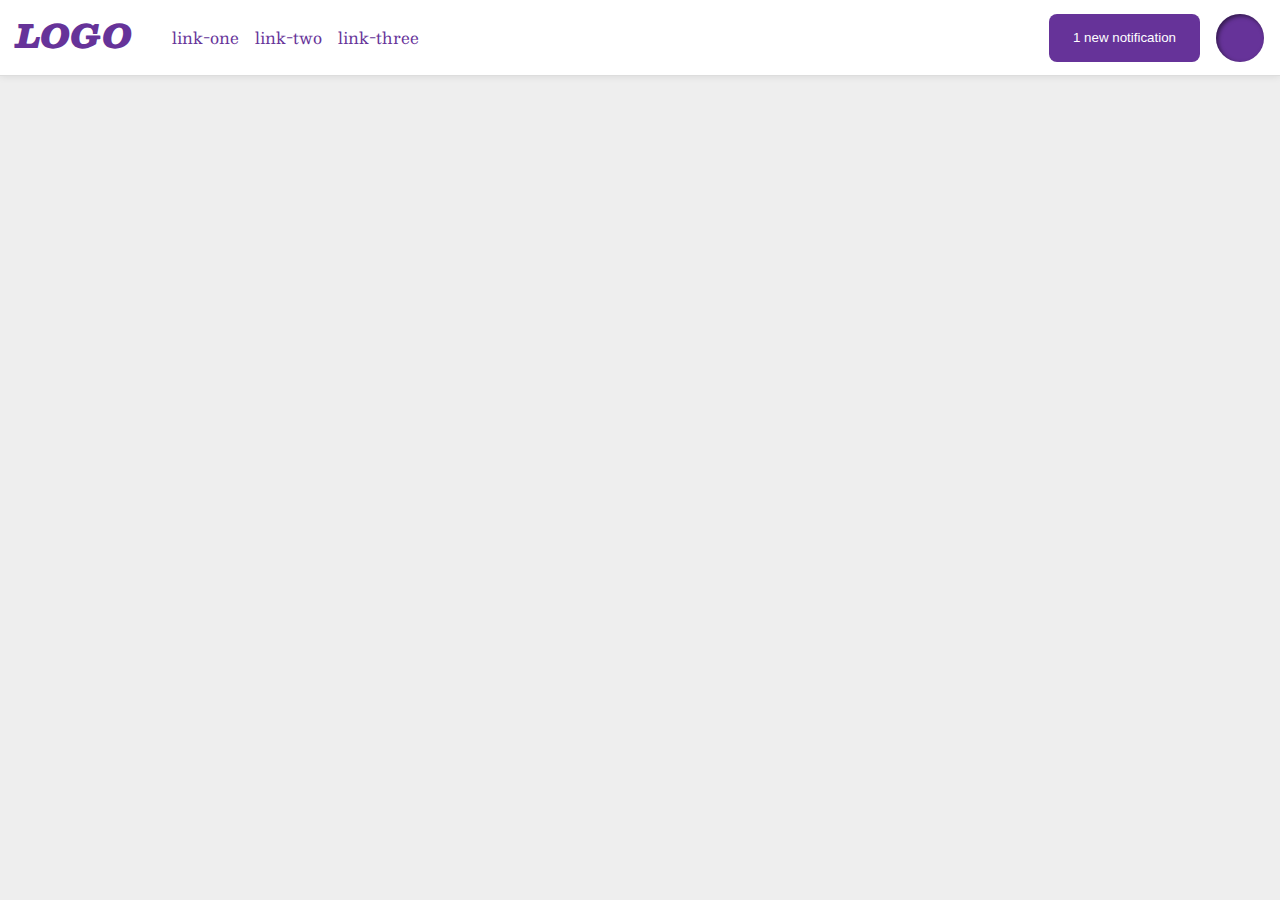
<file: flex/03-flex-header-2/index.html>
<!DOCTYPE html>
<html lang="en">
  <head>
    <meta charset="UTF-8">
    <meta http-equiv="X-UA-Compatible" content="IE=edge">
    <meta name="viewport" content="width=device-width, initial-scale=1.0">
    <title>Flex Header 2</title>
    <link rel="stylesheet" href="style.css">
  </head>
  <body>
    <div class="header">
      <div class="left">
        <div class="logo">
          LOGO
        </div>
        <ul class="links">
          <li><a href="https://google.com">link-one</a></li>
          <li><a href="https://google.com">link-two</a></li>
          <li><a href="https://google.com">link-three</a></li>
        </ul>
      </div>
      <div class="right">
        <button class="notifications">
          1 new notification
        </button>
        <div class="profile-image"></div>
      </div>
    </div>
  </body>
</html>
</file>
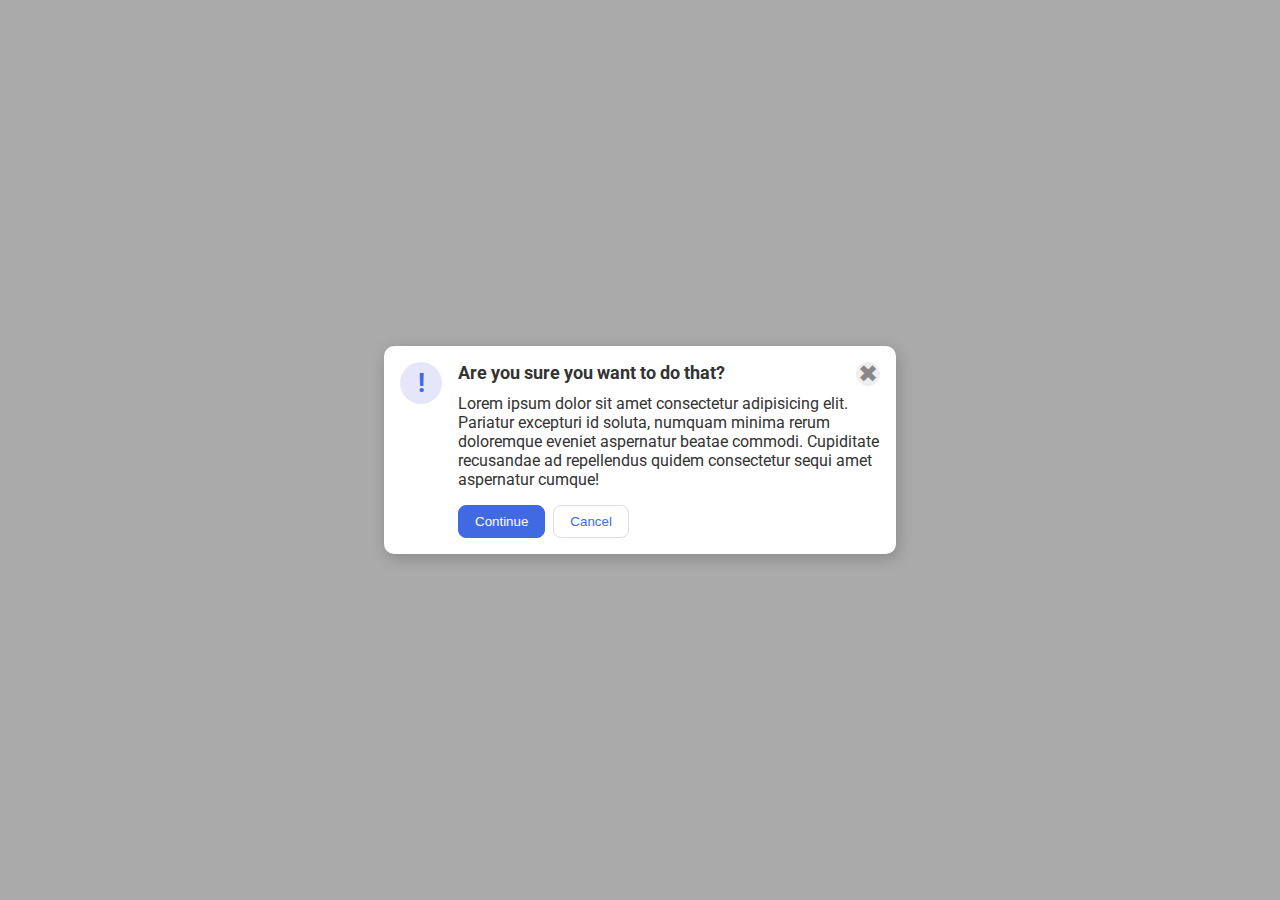
<file: flex/05-flex-modal/index.html>
<!DOCTYPE html>
<html lang="en">
  <head>
    <meta charset="UTF-8">
    <meta http-equiv="X-UA-Compatible" content="IE=edge">
    <meta name="viewport" content="width=device-width, initial-scale=1.0">
    <link rel="stylesheet" href="style.css">
    <title>Modal</title>
  </head>
  <body>
    <div class="modal">
      <div class="icon">!</div>
      <div class="content">
        <div class="top-row">
          <div class="header">Are you sure you want to do that?</div>
          <button class="close-button">✖</button>
        </div>
        <div class="text">Lorem ipsum dolor sit amet consectetur adipisicing elit. Pariatur excepturi id soluta, numquam minima rerum doloremque eveniet aspernatur beatae commodi. Cupiditate recusandae ad repellendus quidem consectetur sequi amet aspernatur cumque!</div>
        <div class="bottom-buttons">
          <button class="continue">Continue</button>
          <button class="cancel">Cancel</button>
        </div>
      </div>
    </div>
  </body>
</html>
</file>
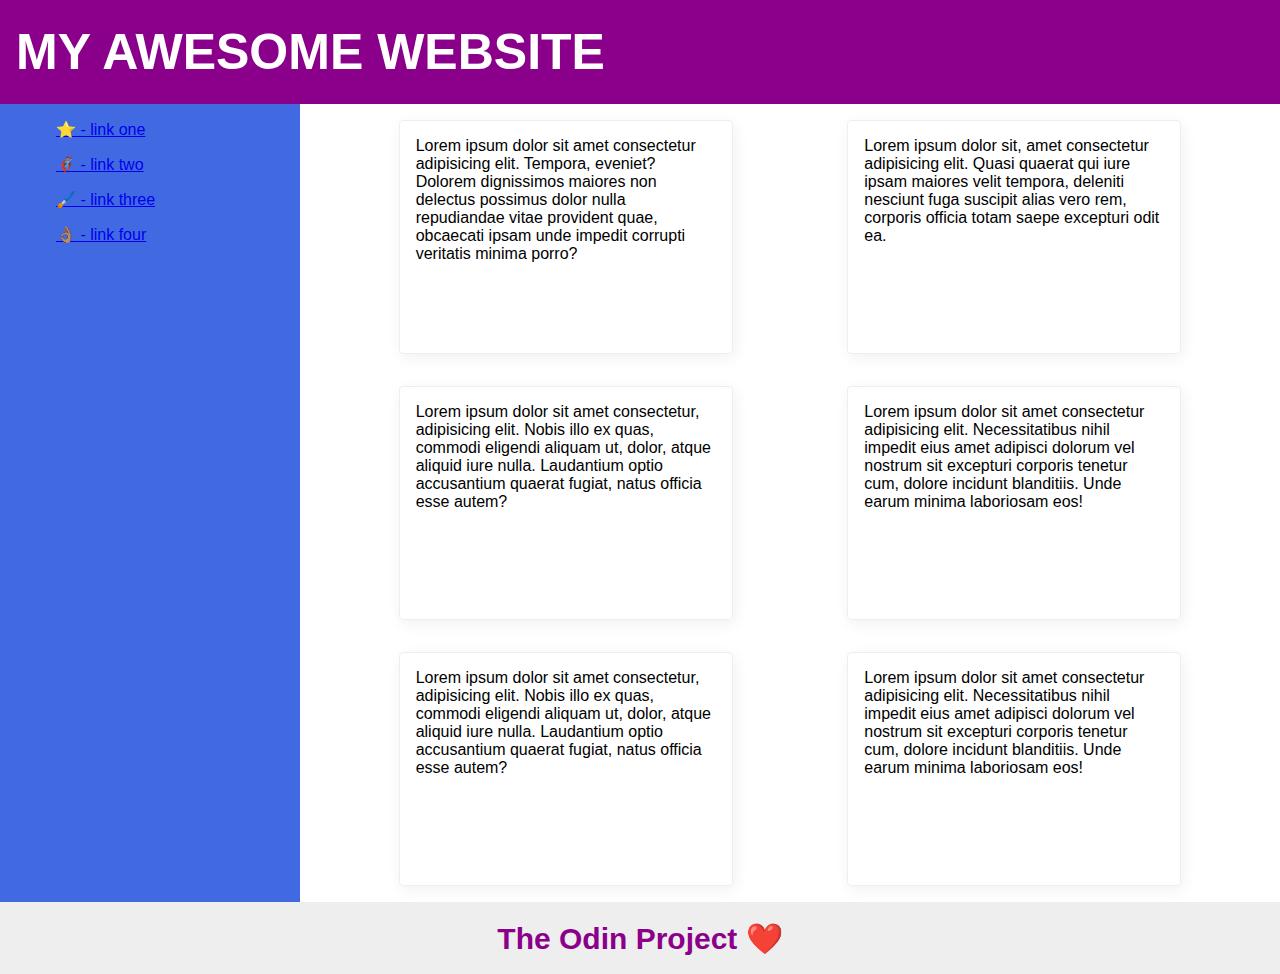
<file: flex/07-flex-layout-2/index.html>
<!DOCTYPE html>
<html lang="en">
  <head>
    <meta charset="UTF-8">
    <meta http-equiv="X-UA-Compatible" content="IE=edge">
    <meta name="viewport" content="width=device-width, initial-scale=1.0">
    <title>The Holy Grail</title>
    <link rel="stylesheet" href="style.css">
  </head>
  <body>
    <div class="header">
      MY AWESOME WEBSITE
    </div>
    
    <div class="middle">
      <div class="sidebar">
        <ul>
          <li><a href="#">⭐ - link one</a></li>
          <li><a href="#">🦸🏽‍♂️ - link two</a></li>
          <li><a href="#">🖌️ - link three</a></li>
          <li><a href="#">👌🏽 - link four</a></li>
        </ul>
      </div>
  
      <div class="cards">
        <div class="card">Lorem ipsum dolor sit amet consectetur adipisicing elit. Tempora, eveniet? Dolorem dignissimos maiores non delectus possimus dolor nulla repudiandae vitae provident quae, obcaecati ipsam unde impedit corrupti veritatis minima porro?</div>
        <div class="card">Lorem ipsum dolor sit, amet consectetur adipisicing elit. Quasi quaerat qui iure ipsam maiores velit tempora, deleniti nesciunt fuga suscipit alias vero rem, corporis officia totam saepe excepturi odit ea.</div>
        <div class="card">Lorem ipsum dolor sit amet consectetur, adipisicing elit. Nobis illo ex quas, commodi eligendi aliquam ut, dolor, atque aliquid iure nulla. Laudantium optio accusantium quaerat fugiat, natus officia esse autem?</div>
        <div class="card">Lorem ipsum dolor sit amet consectetur adipisicing elit. Necessitatibus nihil impedit eius amet adipisci dolorum vel nostrum sit excepturi corporis tenetur cum, dolore incidunt blanditiis. Unde earum minima laboriosam eos!</div>
        <div class="card">Lorem ipsum dolor sit amet consectetur, adipisicing elit. Nobis illo ex quas, commodi eligendi aliquam ut, dolor, atque aliquid iure nulla. Laudantium optio accusantium quaerat fugiat, natus officia esse autem?</div>
        <div class="card">Lorem ipsum dolor sit amet consectetur adipisicing elit. Necessitatibus nihil impedit eius amet adipisci dolorum vel nostrum sit excepturi corporis tenetur cum, dolore incidunt blanditiis. Unde earum minima laboriosam eos!</div>
      </div>

    </div>
    
    <div class="footer">
      The Odin Project ❤️
    </div>
  </body>
</html>
</file>
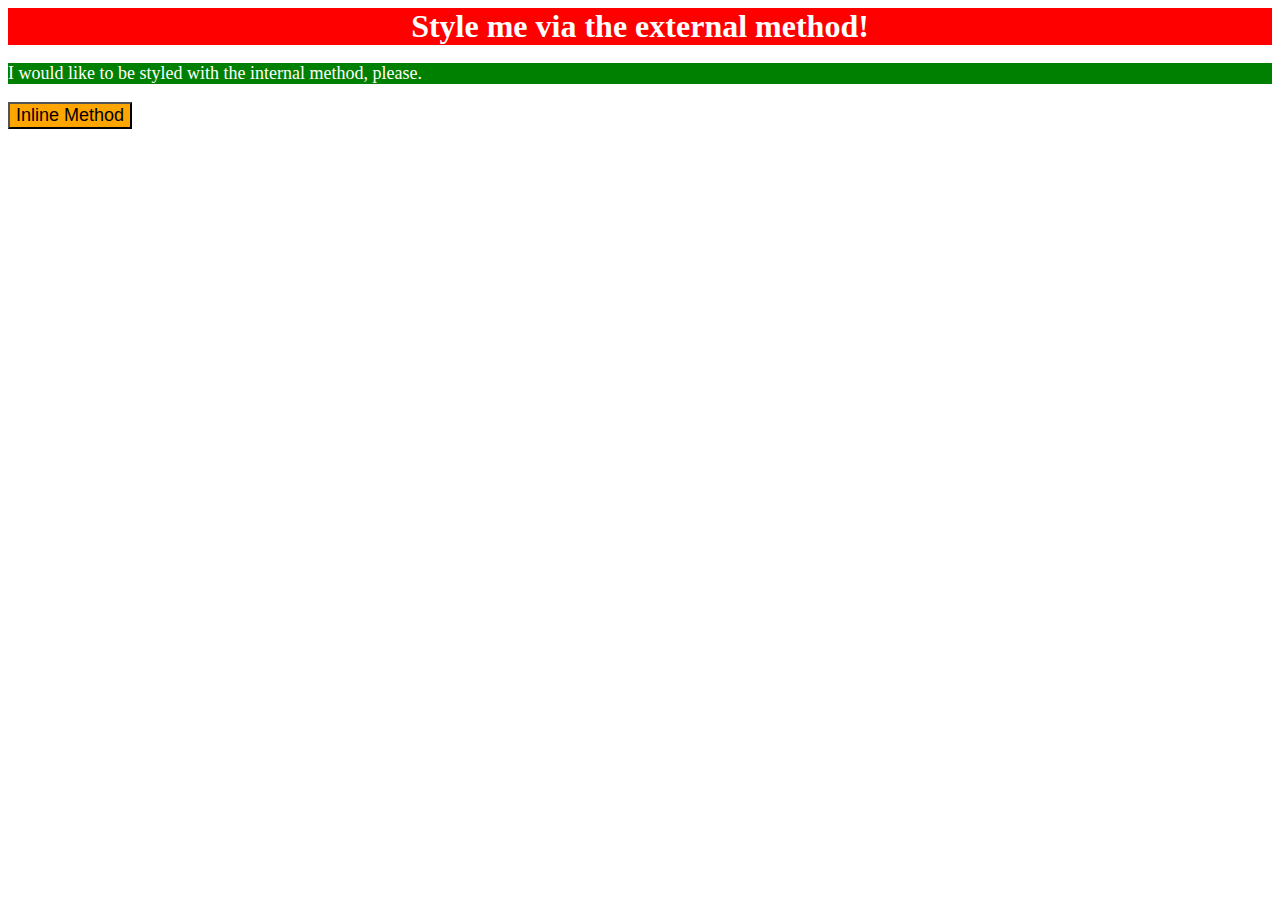
<file: foundations/01-css-methods/index.html>
<!DOCTYPE html>
<html lang="en">
  <head>
    <meta charset="UTF-8">
    <meta http-equiv="X-UA-Compatible" content="IE=edge">
    <meta name="viewport" content="width=device-width, initial-scale=1.0">
    <link rel="stylesheet" href="./styles.css">
    <title>Methods for Adding CSS</title>
    <style>
      p {
        background-color: green;
        color: white;
        font-size: 18px;
      }
    </style>
  </head>
  <body>
    <div>Style me via the external method!</div>
    <p>I would like to be styled with the internal method, please.</p>
    <button style="background-color: orange; font-size: 18px;">Inline Method</button>
  </body>
</html>
</file>
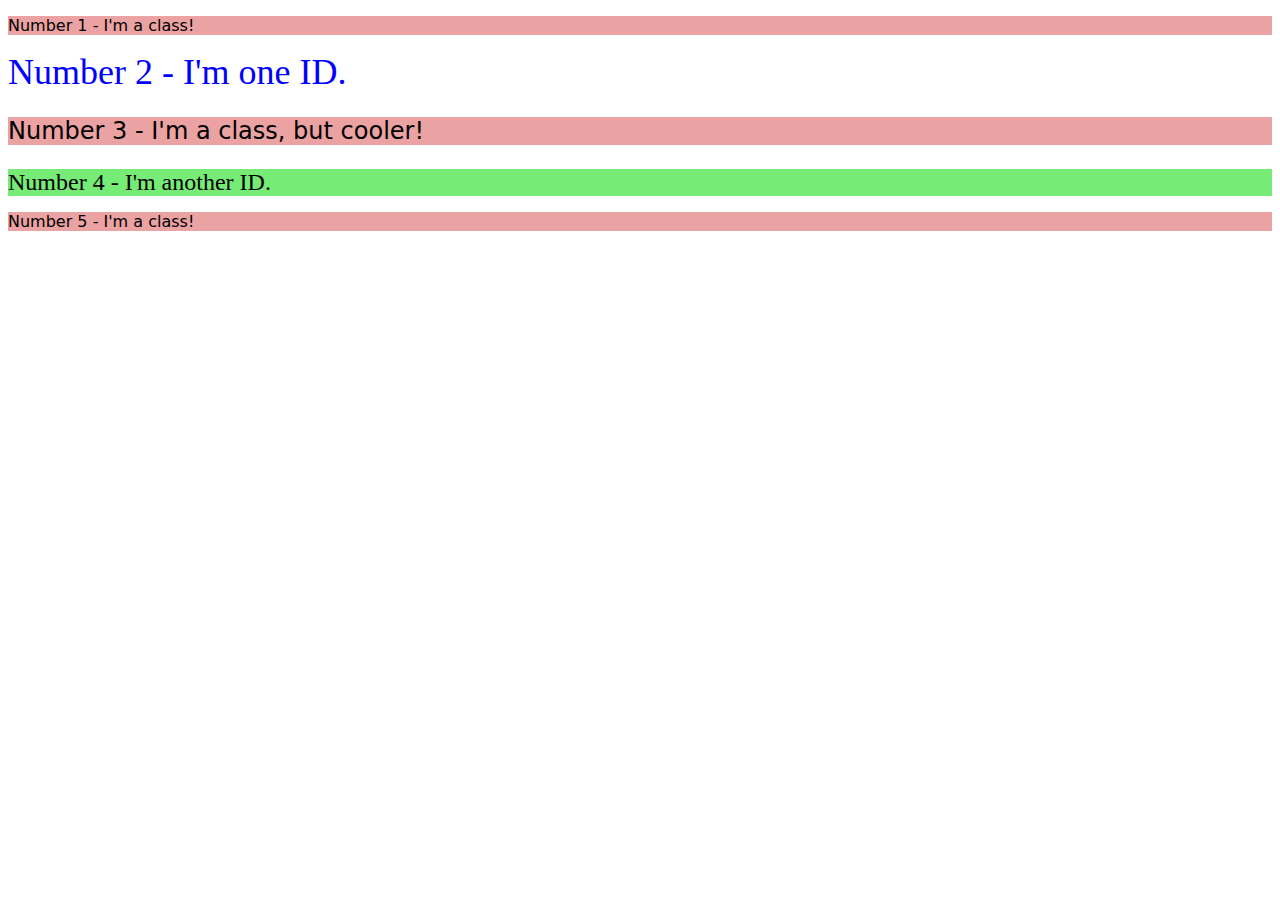
<file: foundations/02-class-id-selectors/index.html>
<!DOCTYPE html>
<html lang="en">
  <head>
    <meta charset="UTF-8">
    <meta http-equiv="X-UA-Compatible" content="IE=edge">
    <meta name="viewport" content="width=device-width, initial-scale=1.0">
    <title>Class and ID Selectors</title>
    <link rel="stylesheet" href="style.css">
  </head>
  <body>
    <p class="odd">Number 1 - I'm a class!</p>
    <div id="second">Number 2 - I'm one ID.</div>
    <p class="odd" id="third">Number 3 - I'm a class, but cooler!</p>
    <div class="fourth">Number 4 - I'm another ID.</div>
    <p class="odd">Number 5 - I'm a class!</p>
  </body>
</html>
</file>
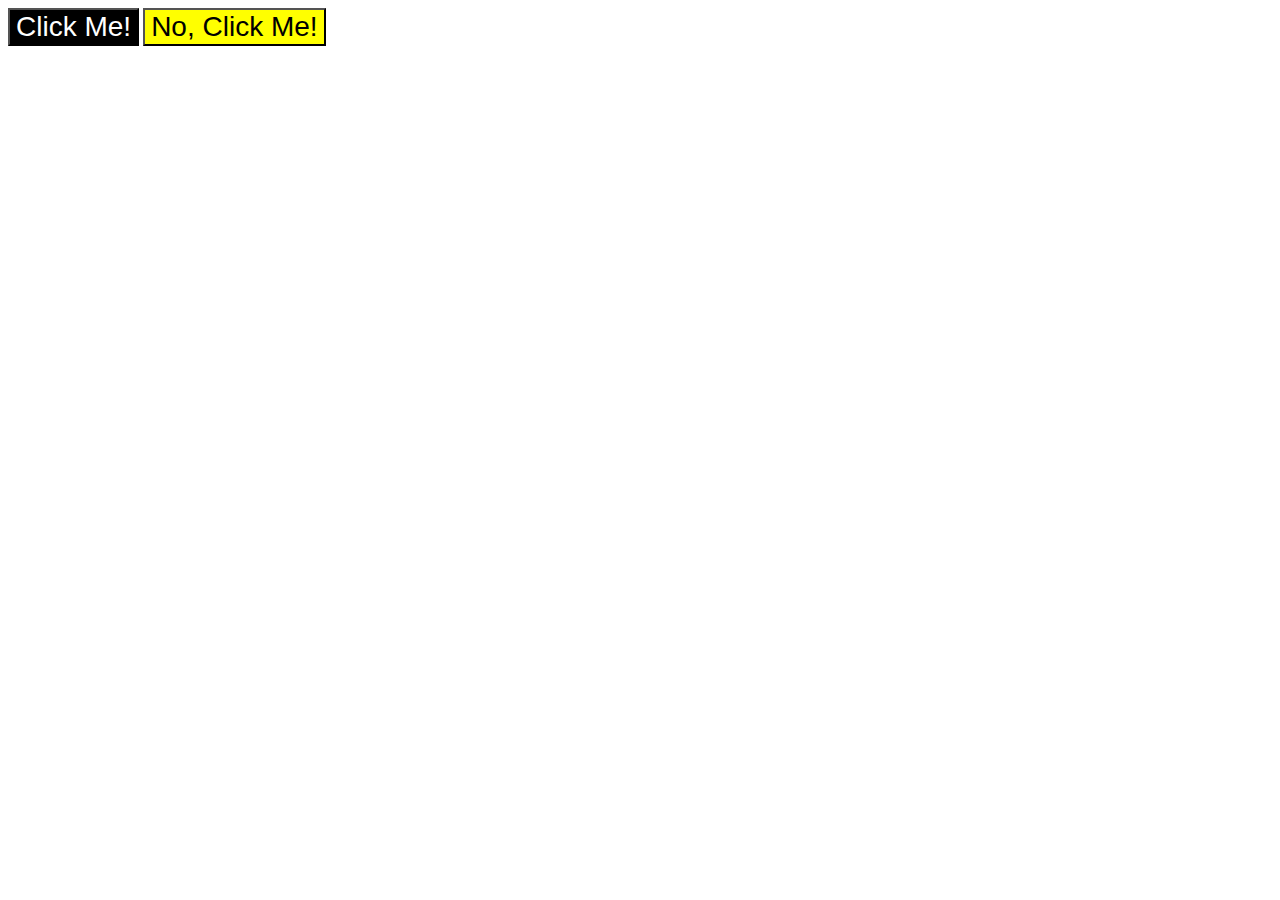
<file: foundations/03-grouping-selectors/index.html>
<!DOCTYPE html>
<html lang="en">
  <head>
    <meta charset="UTF-8">
    <meta http-equiv="X-UA-Compatible" content="IE=edge">
    <meta name="viewport" content="width=device-width, initial-scale=1.0">
    <title>Grouping Selectors</title>
    <link rel="stylesheet" href="style.css">
  </head>
  <body>
    <button class="first">Click Me!</button>
    <button class="second">No, Click Me!</button>
  </body>
</html>
</file>
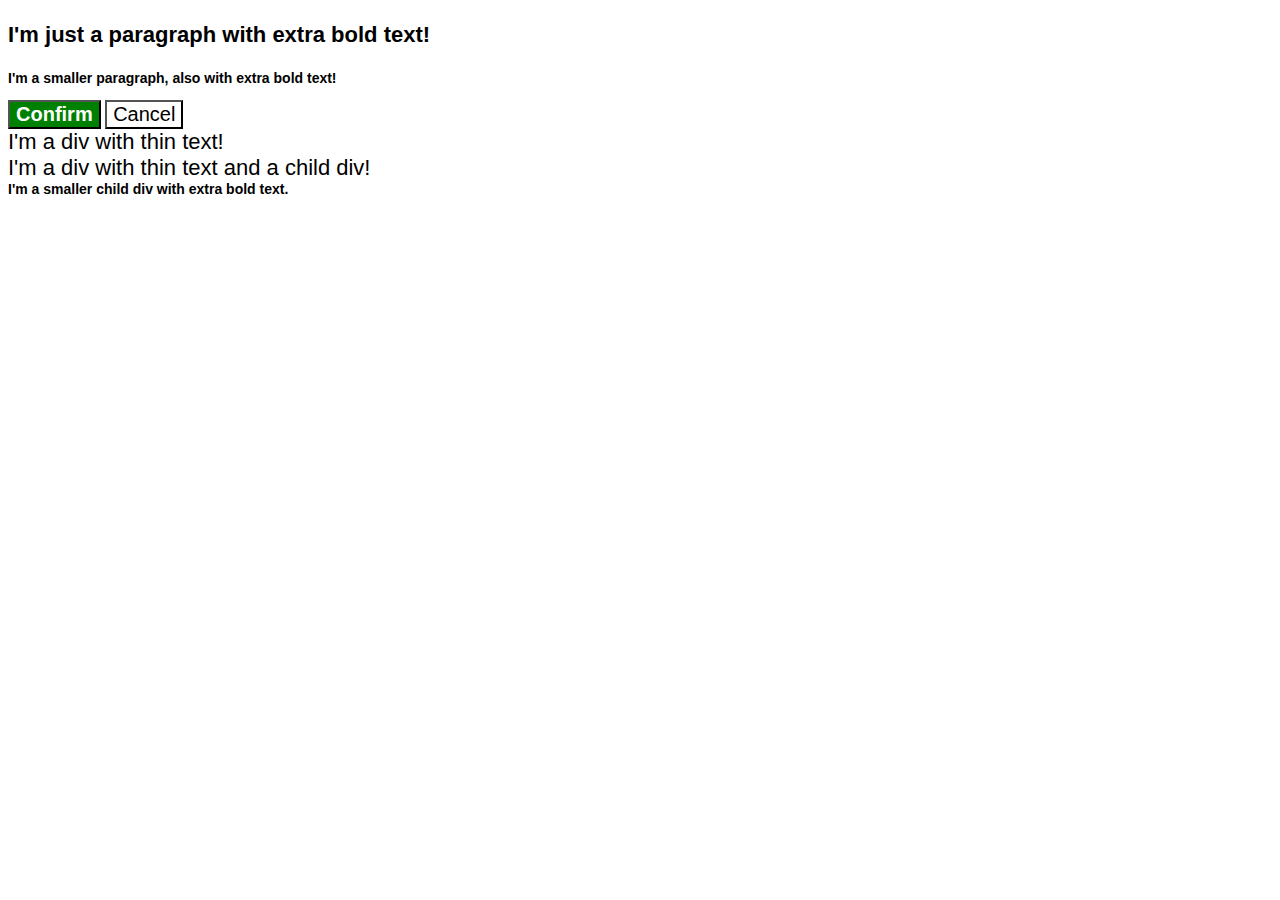
<file: foundations/06-cascade-fix/index.html>
<!DOCTYPE html>
<html lang="en">
  <head>
    <meta charset="UTF-8">
    <meta http-equiv="X-UA-Compatible" content="IE=edge">
    <meta name="viewport" content="width=device-width, initial-scale=1.0">
    <title>Fix the Cascade</title>
    <link rel="stylesheet" href="style.css">
  </head>
  <body>
    <p class="para large-para">I'm just a paragraph with extra bold text!</p>
    <p class="para small-para">I'm a smaller paragraph, also with extra bold text!</p>

    <button id="confirm-button" class="button confirm">Confirm</button>
    <button id="cancel-button" class="button cancel">Cancel</button>

    <div class="text">I'm a div with thin text!</div>
    <div class="text">I'm a div with thin text and a child div!
      <div class="text child">I'm a smaller child div with extra bold text.</div>
    </div>
  </body>
</html>
</file>
<file: flex/03-flex-header-2/style.css>
/* this is some magical font-importing.  
you'll learn about it later. */
@import url('https://fonts.googleapis.com/css2?family=Besley:ital,wght@0,400;1,900&display=swap');

body {
  margin: 0;
  background: #eee;
  font-family: Besley, serif;
}

.header {
  background: white;
  border-bottom: 1px solid #ddd;
  box-shadow: 0 0 8px rgba(0,0,0,.1);
  display: flex;
  justify-content: space-between;
  padding: 8px 16px;
  align-items: center;
}

.profile-image {
  background: rebeccapurple;
  box-shadow: inset 2px 2px 4px rgba(0,0,0,.5);
  border-radius: 50%;
  width: 48px;
  height: 48px;
}

.logo {
  color: rebeccapurple;
  font-size: 32px;
  font-weight: 900;
  font-style: italic;
}

button {
  border: none;
  border-radius: 8px;
  background: rebeccapurple;
  color: white;
  padding: 8px 24px;
}

a {
  /* this removes the line under our links */
  text-decoration: none;
  color: rebeccapurple;
}

ul {
  list-style-type: none;
  display: flex;
  gap: 16px;
}

.left {
  display: flex;
}

.right {
  display: flex;
  gap: 16px;
}
</file>
<file: flex/05-flex-modal/style.css>
@import url('https://fonts.googleapis.com/css2?family=Roboto:wght@400;700&display=swap');

html, body {
  height: 100%;
}

body {
  font-family: Roboto, sans-serif;
  margin: 0;
  background: #aaa;
  color: #333;
  /* I'll give you this one for free lol */
  display: flex;
  align-items: center;
  justify-content: center;
}

.modal {
  background: white;
  width: 480px;
  border-radius: 10px;
  box-shadow: 2px 4px 16px rgba(0,0,0,.2);
  padding: 16px;
  display: flex;
}

.icon {
  color: royalblue;
  font-size: 26px;
  font-weight: 700;
  background: lavender;
  width: 42px;
  height: 42px;
  border-radius: 50%;
  display: flex;
  align-items: center;
  justify-content: center;
  flex-shrink: 0;
  margin-right: 16px;
}

.close-button {
  background: #eee;
  border-radius: 50%;
  color: #888;
  font-weight: 400;
  font-size: 24px;
  height: 24px;
  width: 24px;
  display: flex;
  align-items: center;
  justify-content: center;
  border: 1px solid #eee;
  padding: 0;
}

button {
  cursor: pointer;
  padding: 8px 16px;
  border-radius: 8px;
}

button.continue {
  background: royalblue;
  border: 1px solid royalblue;
  color: white;
}

button.cancel {
  background: white;
  border: 1px solid #ddd;
  color: royalblue;
}

.top-row {
  display: flex;
  justify-content: space-between;
  margin-bottom: 8px;
}

.header {
  font-weight: bold;
  font-size: large;
}

.bottom-buttons {
  display: flex;
  margin-top: 16px;
  gap: 8px;
}
</file>
<file: flex/07-flex-layout-2/style.css>
body {
  font-family: -apple-system, BlinkMacSystemFont, 'Segoe UI', Roboto, Oxygen, Ubuntu, Cantarell, 'Open Sans', 'Helvetica Neue', sans-serif;
  margin: 0;
  min-height: 100vh;
  display: flex;
  flex-direction: column;
  justify-content: space-between;
}

.header {
  display: flex;
  height: 72px;
  background: darkmagenta;
  color: white;
  align-items: center;
  padding: 16px;
  font-size: 50px;
  font-weight: bold;
}

.footer {
  display: flex;
  height: 72px;
  background: #eee;
  color: darkmagenta;
  justify-content: center;
  align-items: center;
  font-size: 30px;
  font-weight: bold;
}

.sidebar {
  background: royalblue;
  box-sizing: border-box;
  min-width: 300px;
}

.card {
  border: 1px solid #eee;
  box-shadow: 2px 4px 16px rgba(0,0,0,.06);
  border-radius: 4px;
  width: 300px;
  height: 200px;
  padding: 16px;
  margin: 16px;
}

.cards {
  display: flex;
  flex-wrap: wrap;
  justify-content: space-evenly;
  align-content: start;

}

.middle {
  display: flex;
  flex: 1
}

li {
  list-style-type: none;
  margin: 16px;
}
</file>
<file: foundations/01-css-methods/styles.css>
div {
    background-color: red;
    color: white;
    font-size: 32px;
    text-align: center;
    font-weight: bold;
}
</file>
<file: foundations/02-class-id-selectors/style.css>
.odd {
    background-color: rgb(235, 162, 162);
    font-family: Verdana, "DejaVu Sans", sans-serif;
}

#second {
    color: blue;
    font-size: 36px;
}

#third {
    font-size: 24px;
}

.fourth {
    background-color: rgb(118, 235, 118);
    font-size: 24px;
}
</file>
<file: foundations/03-grouping-selectors/style.css>
.first {
    background-color: black;
    color: white;
}

.second {
    background-color: yellow;
}

.first,
.second {
    font-size: 28px;
    font-family: Helvetica, 'Times New Roman', sans-serif;
}
</file>
<file: foundations/06-cascade-fix/style.css>
body {
  font-family: Arial, Helvetica, sans-serif;
}

.para,
.small-para {
  color: hsl(0, 0%, 0%);
  font-weight: 800;
}

p.small-para {
  font-size: 14px;
  font-weight: 800;
}

p.large-para {
  font-size: 22px;
}

#confirm-button {
  background: green;
  color: white;
  font-weight: bold;
} 

.button {
  background-color: rgb(255, 255, 255);
  color: rgb(0, 0, 0);
  font-size: 20px;
}

.text .child {
  color: rgb(0, 0, 0);
  font-weight: 800;
  font-size: 14px;
}

div.text {
  color: rgb(0, 0, 0);
  font-size: 22px;
  font-weight: 100;
}
</file>
